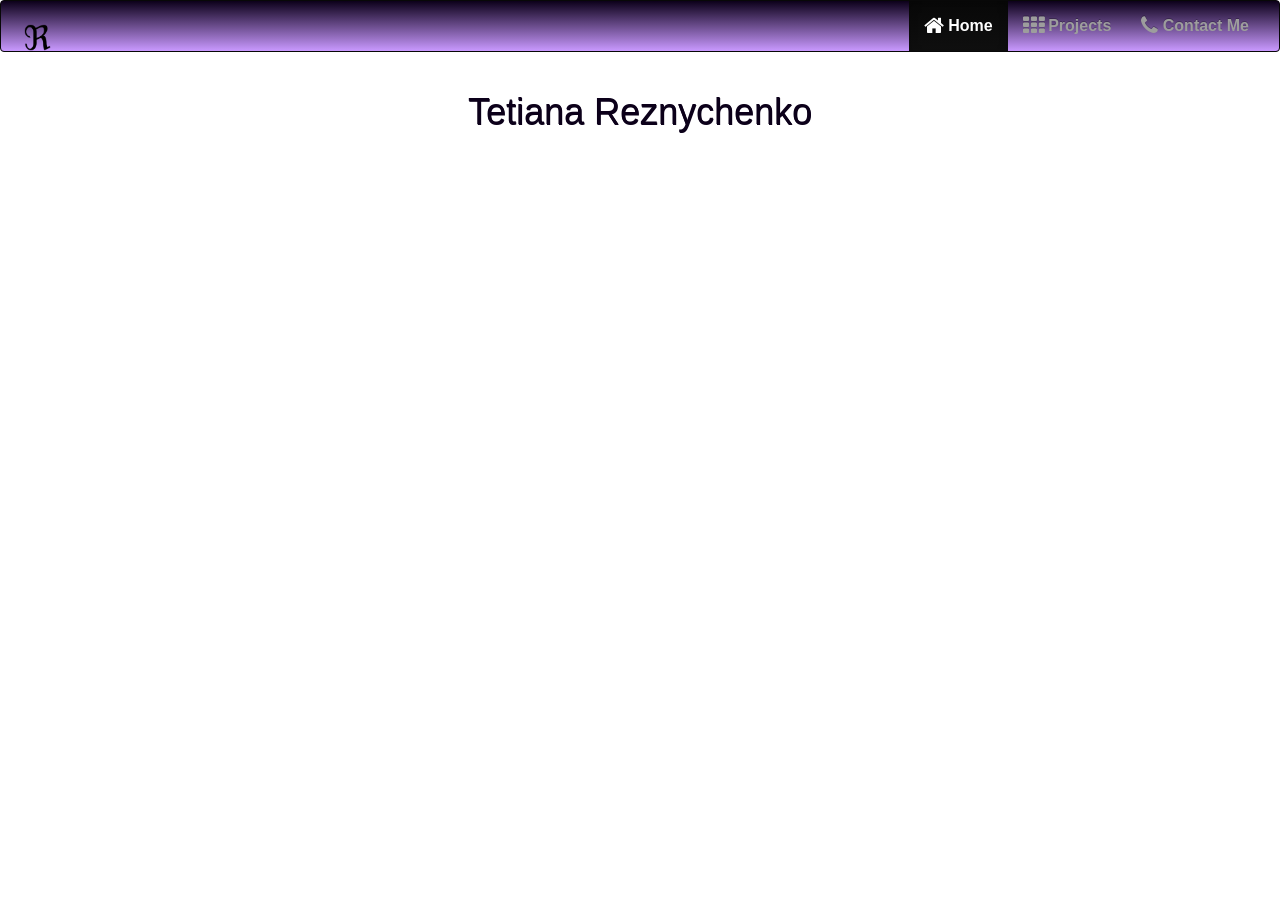
<file: index.html>
<!DOCTYPE html>
<html lang="en">
  <!-- Tetiana Reznychenko, 300870231, Mini portfolio. -->
<head>
    <meta charset="utf-8">
    <meta name="viewport" content="width=device-width, initial-scale=1">
    <title>Home</title>
    <!-- CSS Section -->
    <link rel="stylesheet" href="Content/css/bootstrap.min.css">
    <link rel="stylesheet" href="Content/css/bootstrap-theme.min.css">
    <link rel="stylesheet" href="Content/css/font-awesome.min.css">
    <link rel="stylesheet" href="Content/app.css">
</head>

<body>

    <nav class="navbar navbar-inverse">
        <div class="container-fluid">
            <!-- Brand and toggle get grouped for better mobile display -->
            <div class="navbar-header">
                <button type="button" class="navbar-toggle collapsed" data-toggle="collapse" data-target="#bs-example-navbar-collapse-1"
                    aria-expanded="false">
        <span class="sr-only">Toggle navigation</span>
        <span class="icon-bar"></span>
        <span class="icon-bar"></span>
        <span class="icon-bar"></span>
      </button>
                <a class="navbar-brand" href="index.html"><img src="Assets/r.png" alt="logo" width="43px" height="43px"/></a>
            </div>
            <!-- Collect the nav links, forms, and other content for toggling -->
            <div class="collapse navbar-collapse" id="bs-example-navbar-collapse-1">
                <ul class="nav navbar-nav navbar-right">
                    <li class="active"><a href="index.html"><i class="fa fa-home fa-lg"></i> Home</a></li>
                    <li><a href="projects.html"><i class="fa fa-th fa-lg"></i> Projects</a></li>
                    <li><a href="about.html"><i class="fa fa-phone fa-lg"></i> Contact Me</a></li>

                </ul>
            </div>
            <!-- /.navbar-collapse -->
        </div>
        <!-- /.container-fluid -->
    </nav>

    <div class="container">
        <div class="row">
            <h1>Tetiana Reznychenko</h1>

            <p id="paragraphOne">
            </p>

        </div>
    </div>



<script>

</script>


    <!-- JavaScript Section -->
    <script src="Scripts/jquery-2.2.4.min.js"></script>
    <script src="Scripts/bootstrap.min.js"></script>
    <script src="Scripts/app.js"></script>
    <script src="Scripts/paragraphs.json"></script>
</body>

</html>
</file>
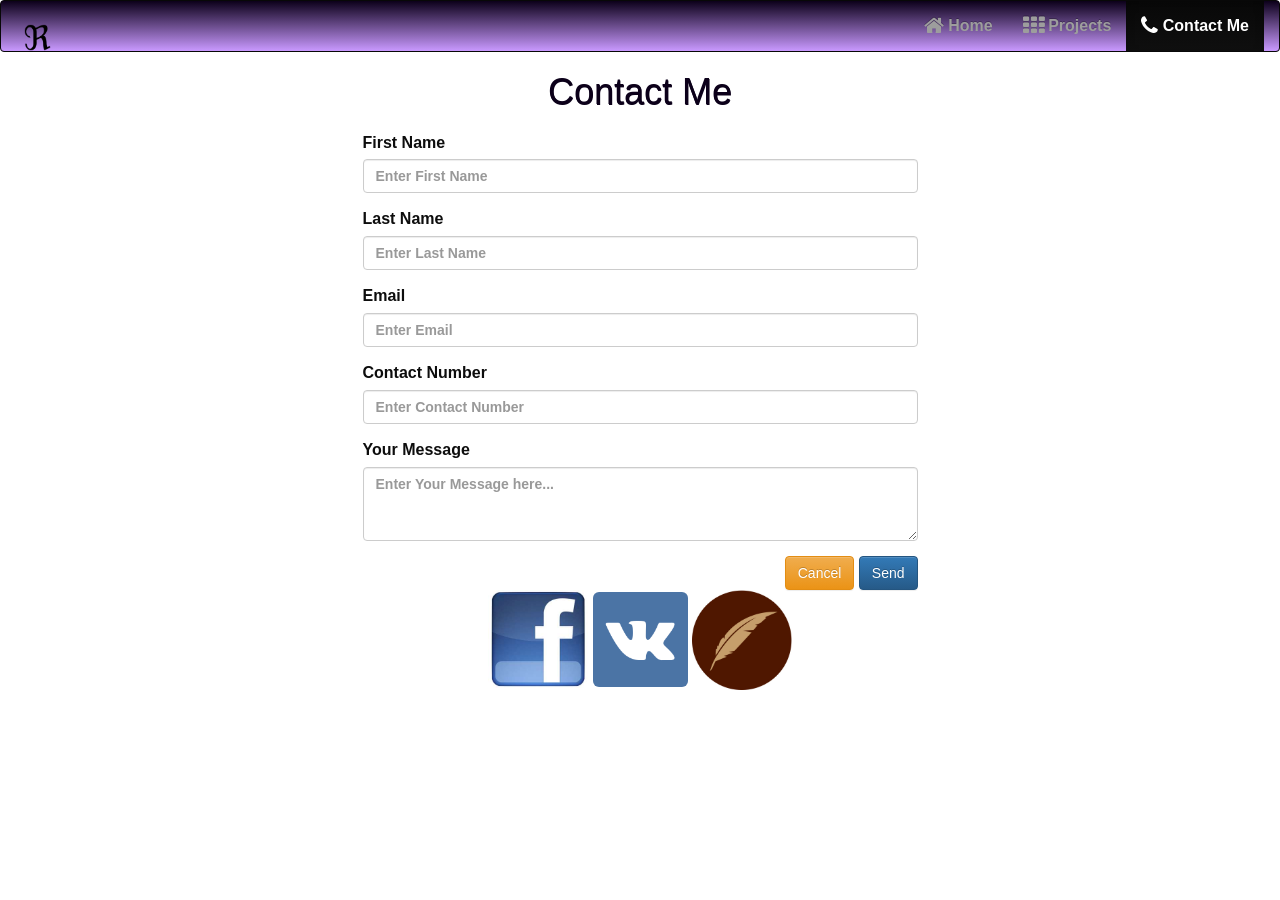
<file: about.html>
<!DOCTYPE html>
<html lang="en">
  <!-- Tetiana Reznychenko, 300870231, Mini portfolio. -->

<head>
    <meta charset="utf-8">
    <meta name="viewport" content="width=device-width, initial-scale=1">
    <title>About Me</title>
    <!-- CSS Section -->
    <link rel="stylesheet" href="Content/css/bootstrap.min.css">
    <link rel="stylesheet" href="Content/css/bootstrap-theme.min.css">
    <link rel="stylesheet" href="Content/css/font-awesome.min.css">
    <link rel="stylesheet" href="Content/app.css">
</head>

<body>

    <nav class="navbar navbar-inverse">
        <div class="container-fluid">
            <!-- Brand and toggle get grouped for better mobile display -->
            <div class="navbar-header">
                <button type="button" class="navbar-toggle collapsed" data-toggle="collapse" data-target="#bs-example-navbar-collapse-1"
                    aria-expanded="false">
        <span class="sr-only">Toggle navigation</span>
        <span class="icon-bar"></span>
        <span class="icon-bar"></span>
        <span class="icon-bar"></span>
      </button>
                <a class="navbar-brand" href="index.html"><img src="Assets/r.png" alt="logo" width="43px" height="43px"/></a>
            </div>
            <!-- Collect the nav links, forms, and other content for toggling -->
            <div class="collapse navbar-collapse" id="bs-example-navbar-collapse-1">
                <ul class="nav navbar-nav navbar-right">
                    <li><a href="index.html"><i class="fa fa-home fa-lg"></i> Home</a></li>
                    <li><a href="projects.html"><i class="fa fa-th fa-lg"></i> Projects</a></li>
                    <li class="active"><a href="about.html"><i class="fa fa-phone fa-lg"></i> Contact Me</a></li>

                </ul>
            </div>
            <!-- /.navbar-collapse -->
        </div>
        <!-- /.container-fluid -->
    </nav>
                <h1>Contact Me</h1>  
    <div class="container">
        <div class="row">

            <p id="paragraphThree">


            </p>
        </div>
    </div>

<div class="container">
        <div class="row">
            <div class="col-md-offset-3 col-md-6">
     
                <form id="contactForm" action="" role="form">
                    <div class="form-group">
                        <label for="firstName">First Name</label>
                        <input type="text" class="form-control" id="firstName" placeholder="Enter First Name" required>
                    </div>
                    <div class="form-group">
                        <label for="lastName">Last Name</label>
                        <input type="text" class="form-control" id="lastName" placeholder="Enter Last Name" required>
                    </div>
                    <div class="form-group">
                        <label for="email">Email</label>
                        <input type="email" class="form-control" id="email" placeholder="Enter Email" required>
                    </div>
                    <div class="form-group">
                        <label for="contactNumber">Contact Number</label>
                        <input type="tel" class="form-control" id="contactNumber" placeholder="Enter Contact Number" required>
                    </div>
                    <div class="form-group">
                        <label for="message">Your Message</label>
                        <textarea cols="3" rows="3" class="form-control" id="message" placeholder="Enter Your Message here..." required></textarea>
                    </div>
                    
                    <div class="text-right">
                        <a id="cancelButton" href="index.html" class="btn btn-warning">Cancel</a>
                        <button id="sendButton" class="btn btn-primary">Send</button>
                    </div>
                </form>
            </div>
        </div>
    </div>
<center>
   <a href="https://www.facebook.com/tasha.elke" target="_blank"><img src="Assets/f.jpg" alt="facebook" width="100px" height="100px"class="img-rounded"></a> 
   <a href="https://vk.com/id14854693" target="_blank"><img src="Assets/vk.png" alt="vk" width="95px" height="95px"class="img-rounded"></a> 
   <a href="https://ficbook.net/authors/18785" target="_blank"><img src="Assets/fb.jpg" alt="fickbook" width="100px" height="100px"class="img-rounded"></a> 
</center>
    <!-- JavaScript Section -->
    <script src="Scripts/jquery-2.2.4.min.js"></script>
    <script src="Scripts/bootstrap.min.js"></script>
    <script src="Scripts/app.js"></script>
    <script src="Scripts/paragraphs.json"></script>
</body>

</html>
</file>
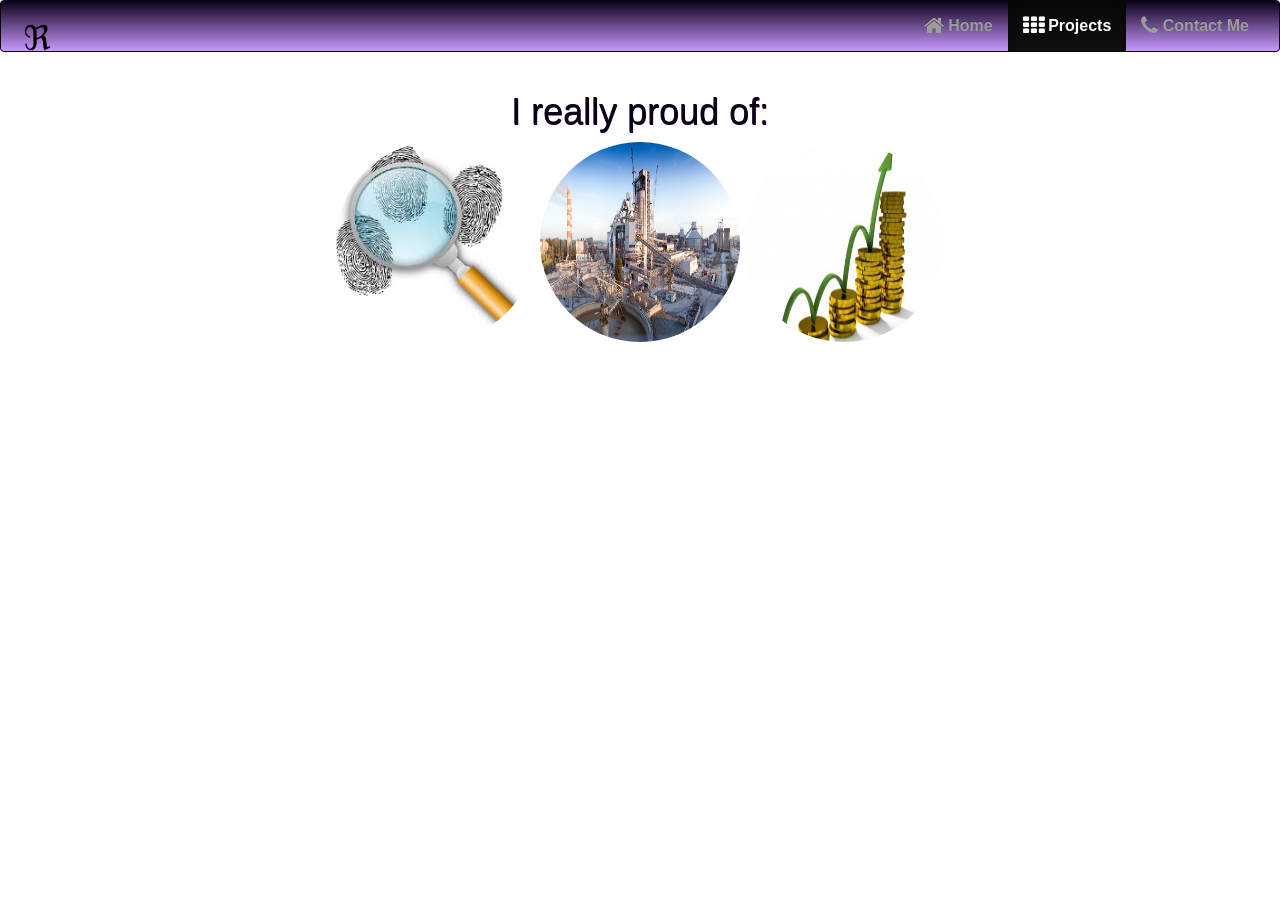
<file: projects.html>
<!DOCTYPE html>
<html lang="en">
  <!-- Tetiana Reznychenko, 300870231, Mini portfolio. -->
<head>
    <meta charset="utf-8">
    <meta name="viewport" content="width=device-width, initial-scale=1">
    <title>Projects</title>
    <!-- CSS Section -->
    <link rel="stylesheet" href="Content/css/bootstrap.min.css">
    <link rel="stylesheet" href="Content/css/bootstrap-theme.min.css">
    <link rel="stylesheet" href="Content/css/font-awesome.min.css">
    <link rel="stylesheet" href="Content/app.css">
</head>

<body>

    <nav class="navbar navbar-inverse">
        <div class="container-fluid">
            <!-- Brand and toggle get grouped for better mobile display -->
            <div class="navbar-header">
                <button type="button" class="navbar-toggle collapsed" data-toggle="collapse" data-target="#bs-example-navbar-collapse-1"
                    aria-expanded="false">
        <span class="sr-only">Toggle navigation</span>
        <span class="icon-bar"></span>
        <span class="icon-bar"></span>
        <span class="icon-bar"></span>
      </button>
                <a class="navbar-brand" href="index.html"><img src="Assets//r.png" alt="logo" width="43px" height="43px"/></a>
            </div>
            <!-- Collect the nav links, forms, and other content for toggling -->
            <div class="collapse navbar-collapse" id="bs-example-navbar-collapse-1">
                <ul class="nav navbar-nav navbar-right">
                    <li><a href="index.html"><i class="fa fa-home fa-lg"></i> Home</a></li>
                    <li class="active"><a href="projects.html"><i class="fa fa-th fa-lg"></i> Projects</a></li>
                    <li><a href="about.html"><i class="fa fa-phone fa-lg"></i> Contact Me</a></li>

                </ul>
            </div>
            <!-- /.navbar-collapse -->
        </div>
        <!-- /.container-fluid -->
    </nav>

    <div class="container">
        <div class="row">
            <h1>I really proud of:</h1>

            <p id="paragraphTwo">


            </p>
        </div>
    </div>
<center> 
<img src="Assets/d.jpg" alt="detective" class="img-circle" width="200px" height="200px"/> 
<img src="Assets/pc8.jpg" alt="pc" class="img-circle" width="200px" height="200px"/> 
<img src="Assets/i.jpg" alt="invest" class="img-circle" width="200px" height="200px"/> 
</center>
    <!-- JavaScript Section -->
    <script src="Scripts/jquery-2.2.4.min.js"></script>
    <script src="Scripts/bootstrap.min.js"></script>
    <script src="Scripts/app.js"></script>
    <script src="Scripts/paragraphs.json"></script>
</body>
</file>
<file: Content/app.css>
/* custom css goes here */
.navbar {

    background-color: #330066;
    background-image:  linear-gradient(#0c001a, #c999ff);
}
   

h1{
	text-shadow:0.5px 0.5px 0.5px;
    text-align:center; 
    color:#0c001a;
}

body{
	 background:  #ffffff; 
	 color: #0d0d0d; 	
	 font-weight:bold;
     font-size:16px; 
     margin-left: auto;
     margin-right: auto;
}
.photo{
    float:left;
    margin: 4px 10px 2px 0px;
}
</file>
